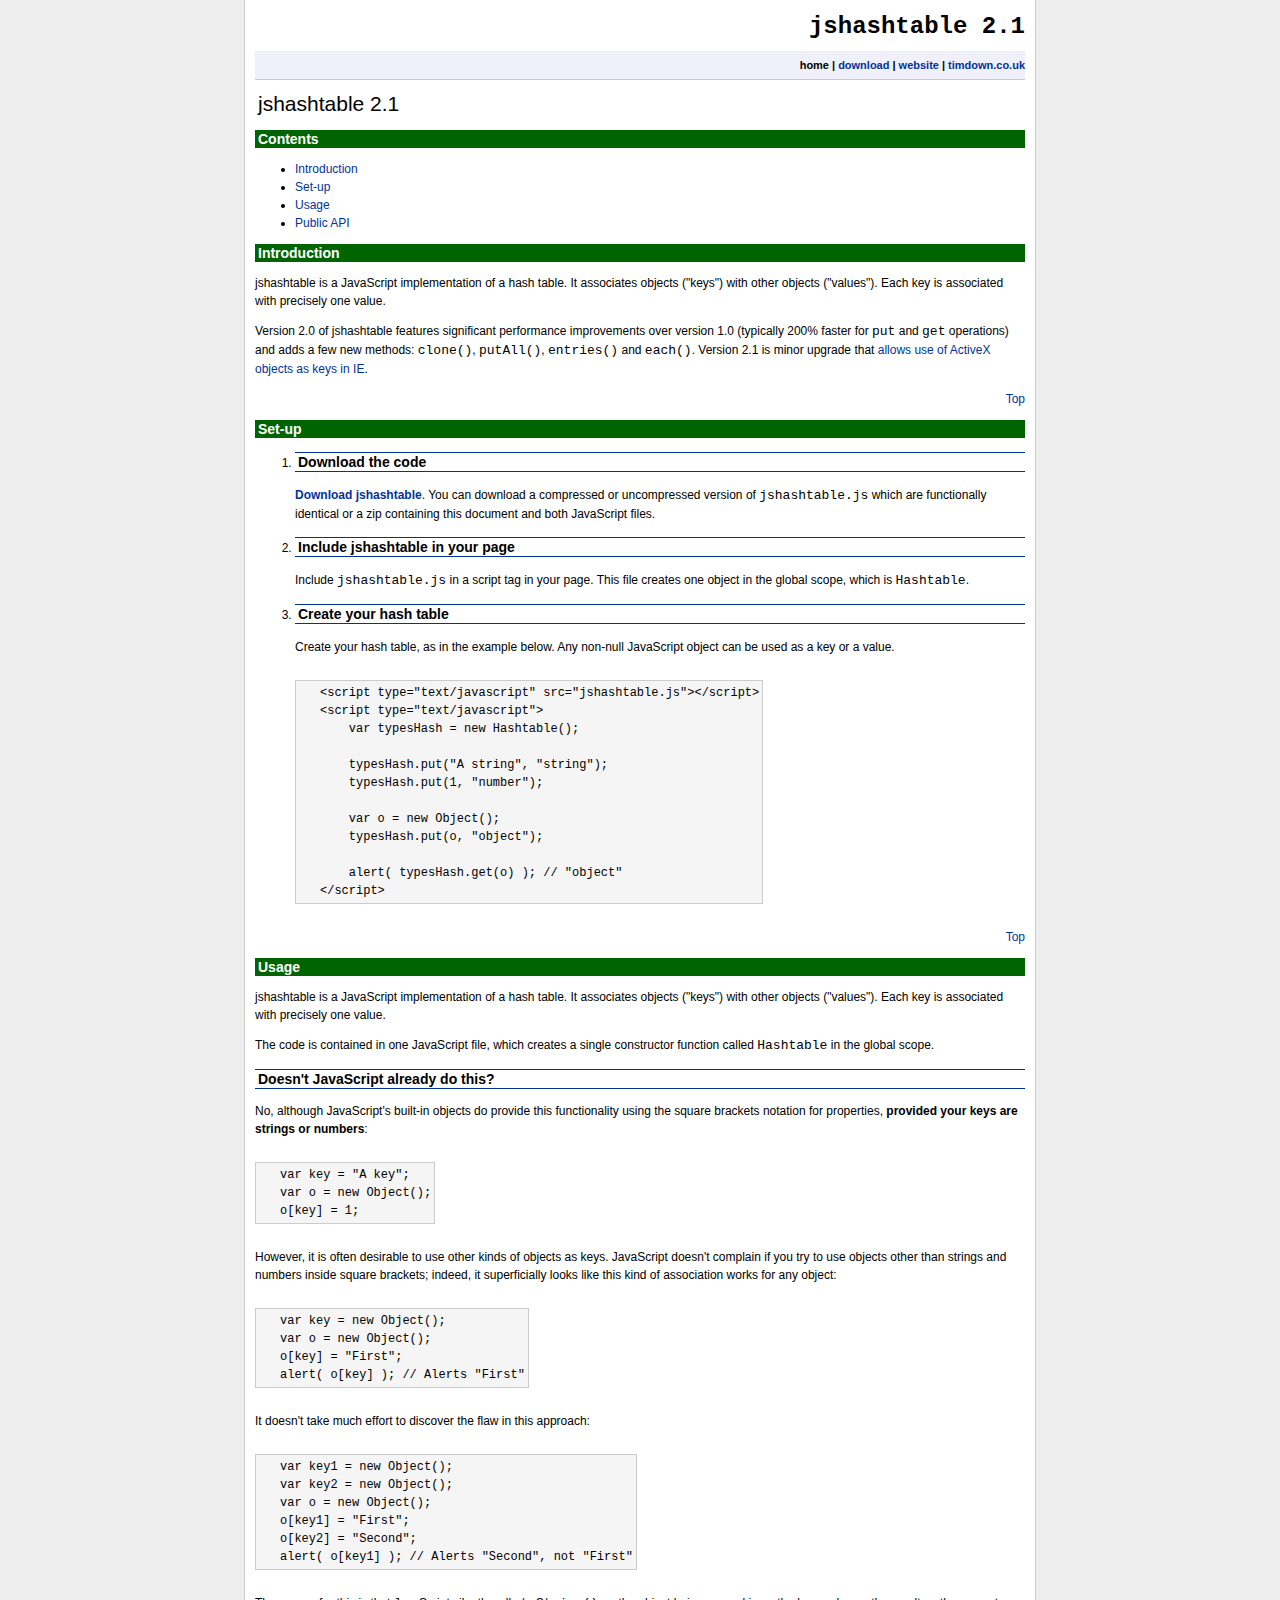
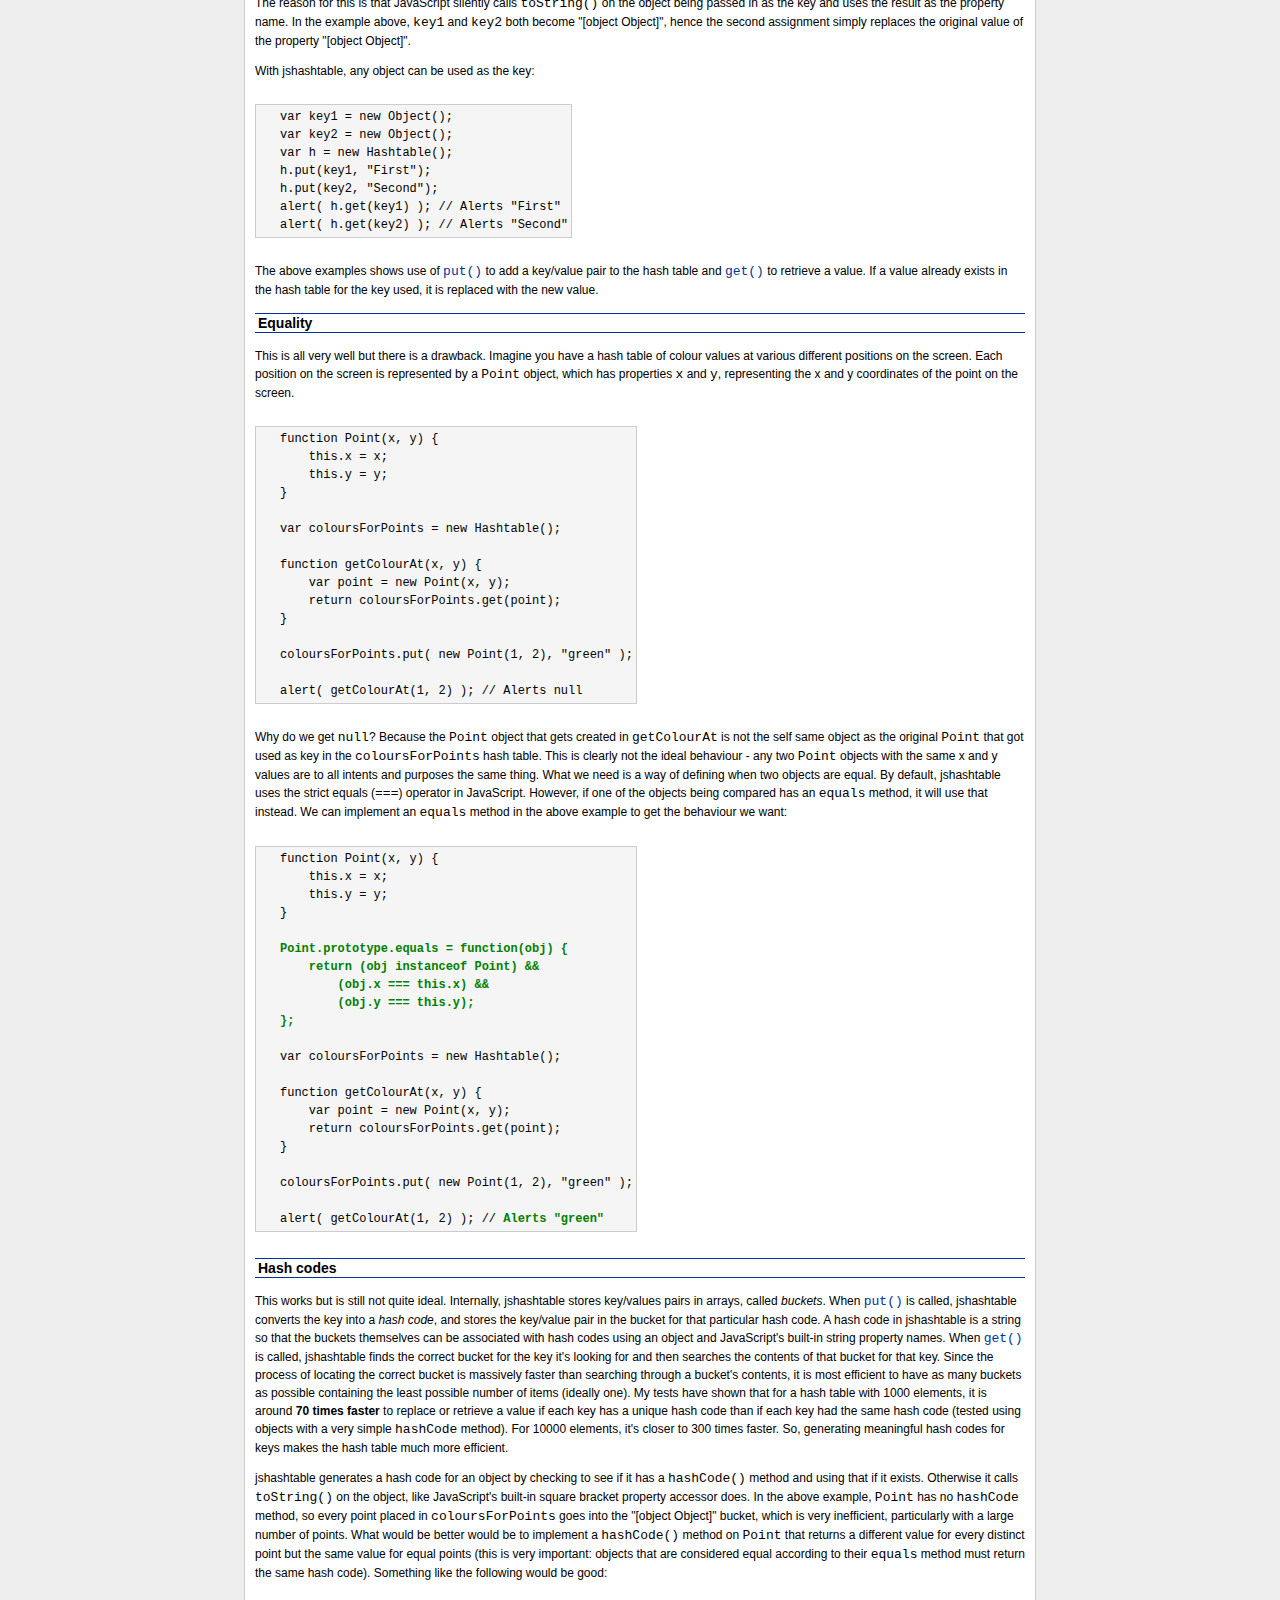
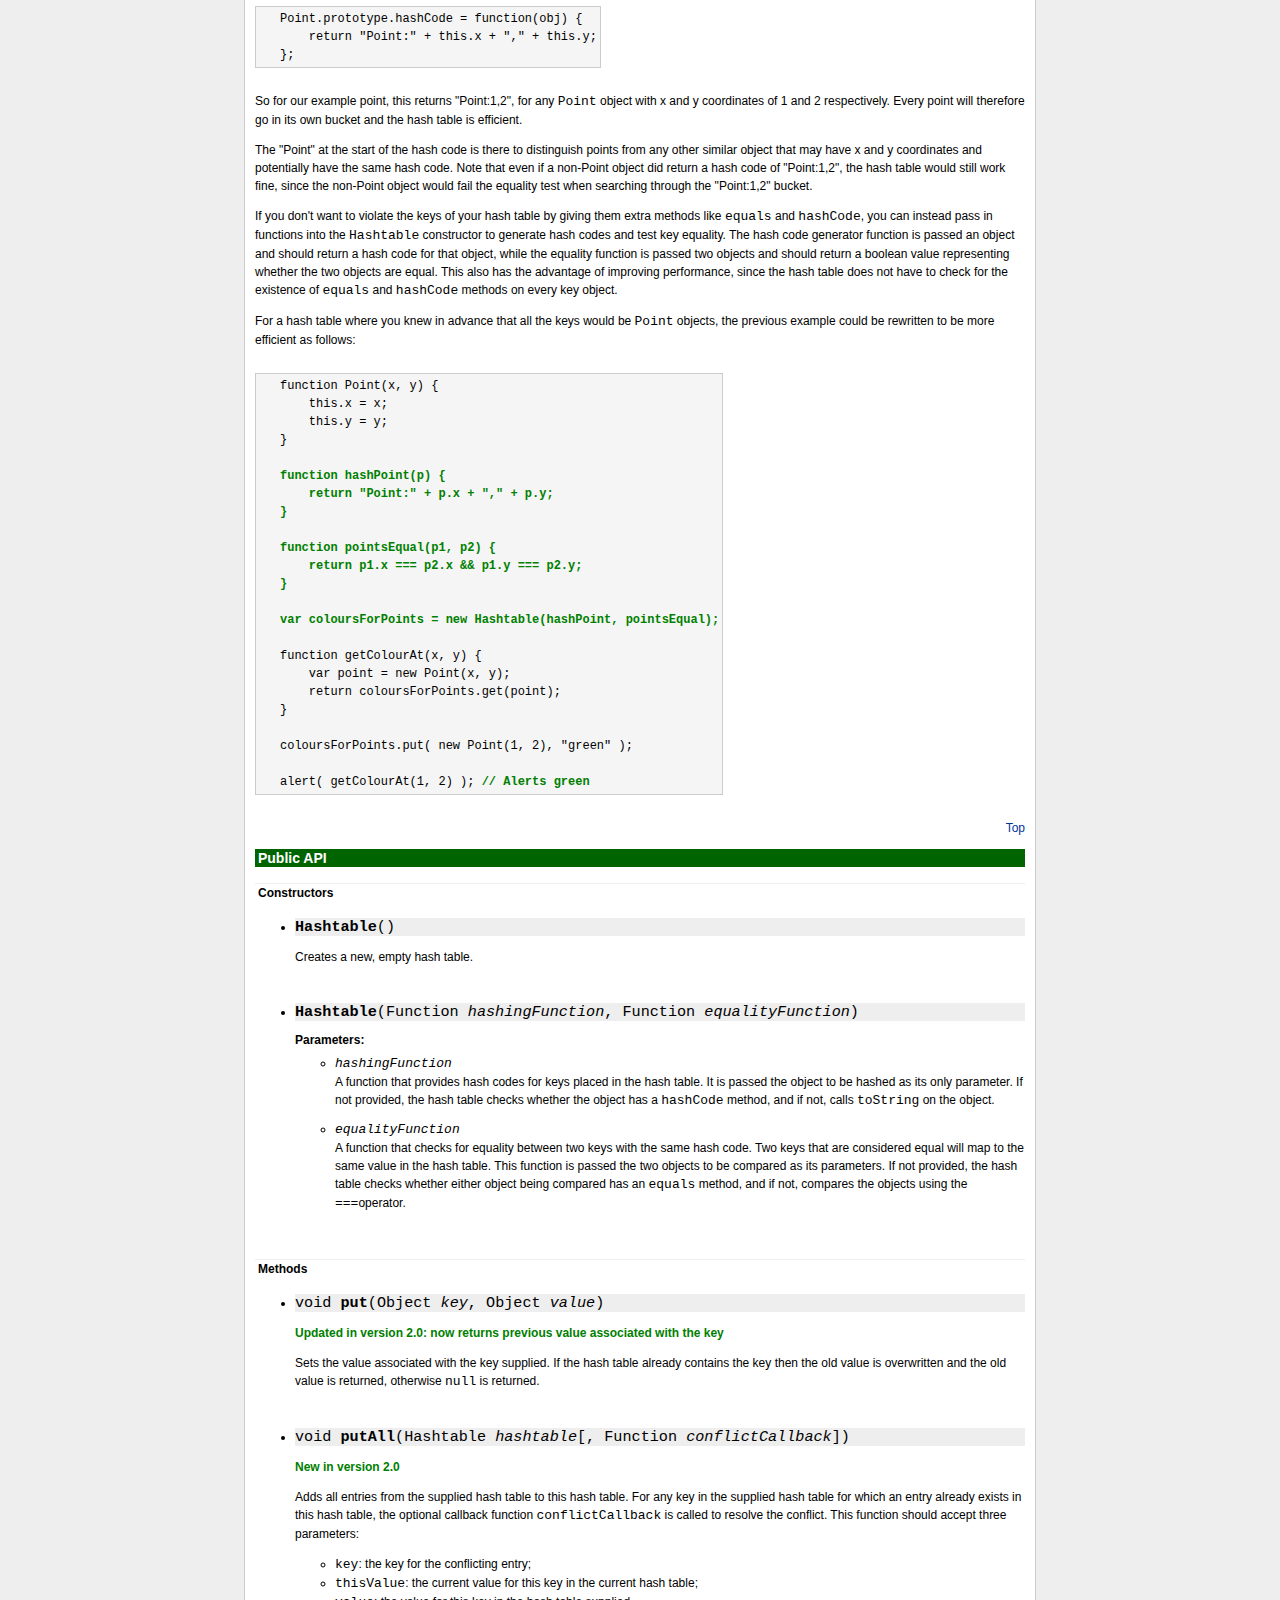
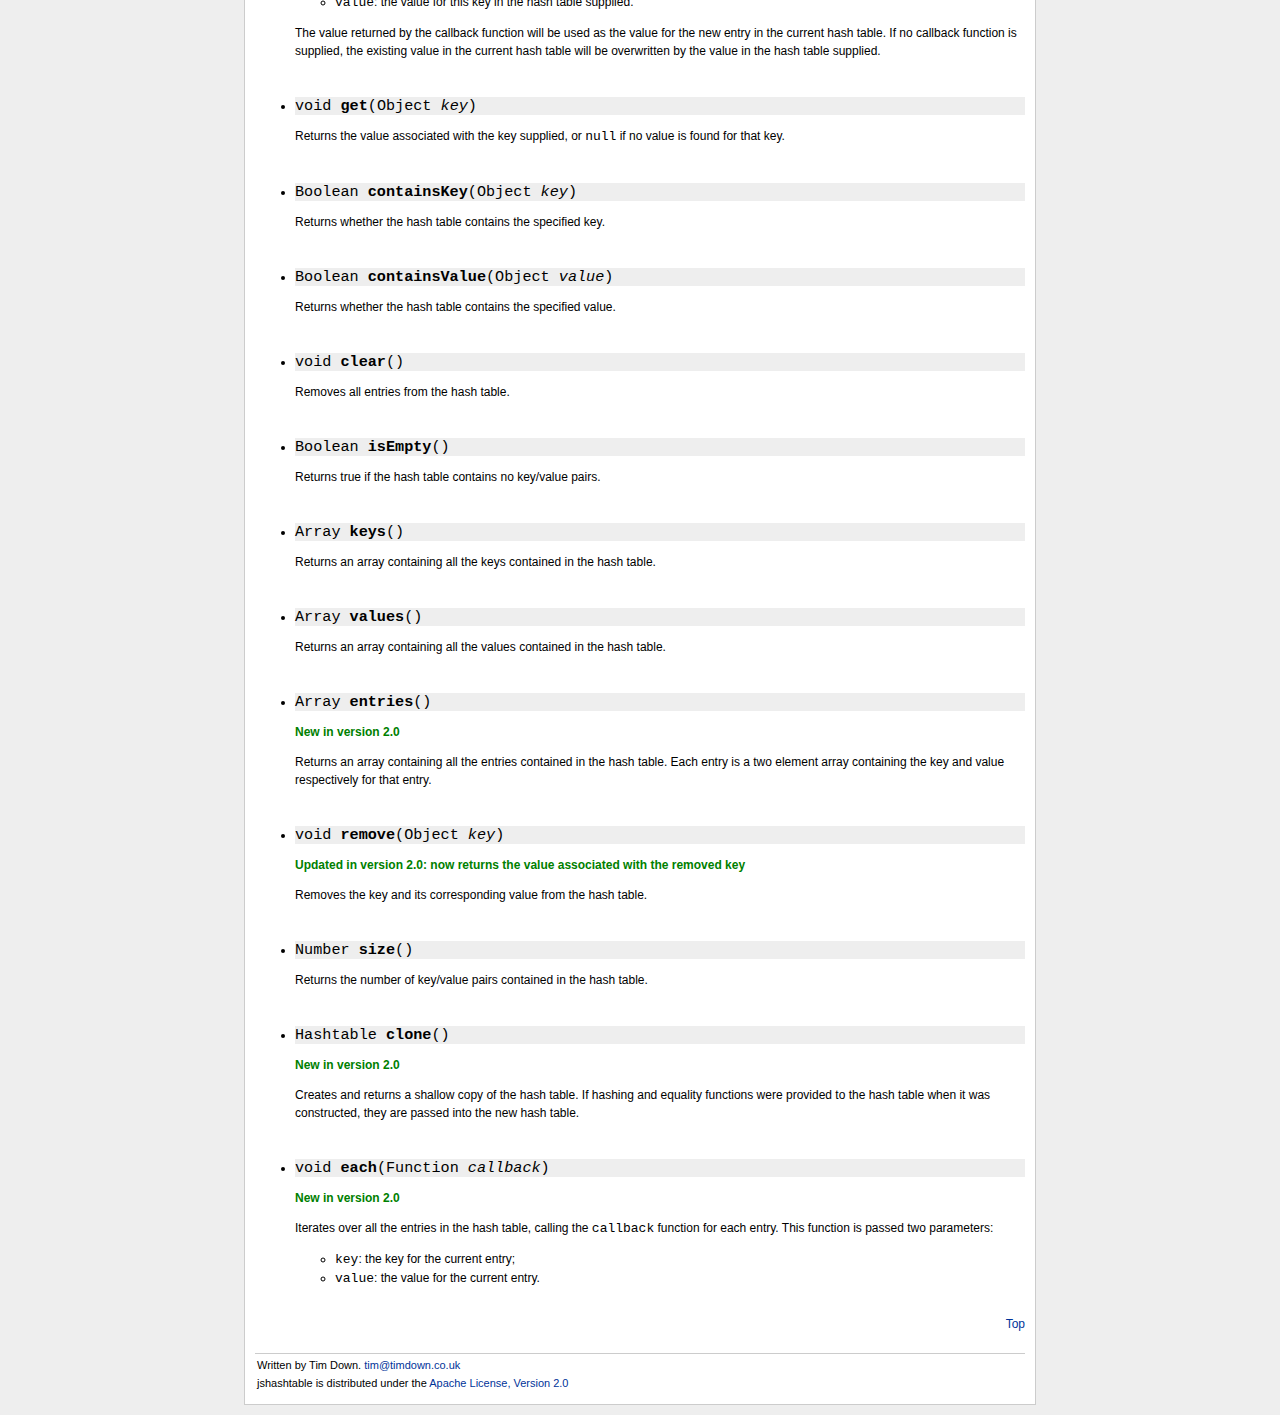
<file: MS'17-Team/flapper/jshashtable-2.1/docs/index.html>
<!DOCTYPE HTML PUBLIC "-//W3C//DTD HTML 4.01 Transitional//EN" "http://www.w3.org/TR/html4/loose.dtd">
<html>
	<head>
		<title>jshashtable, a JavaScript hash table</title>
		<meta name="author" content="Tim Down - tim@timdown.co.uk">
		<meta name="keywords" content="hashtable, hash, JavaScript, DHTML, hashmap">
		<meta name="description" content="jshashtable, a JavaScript hash table implementation">
		<meta name="robots" content="all">
		<link rel="stylesheet" type="text/css" href="main.css" title="Default">
	</head>
	<body>
        <div id="container" class="nonav">
            <div id="header">
                <h1>jshashtable 2.1</h1>
                <div id="nav">
                    <span class="navitem">home</span>
                    | <a class="navitem" href="http://code.google.com/p/jshashtable/downloads/list"
                         title="Download">download</a>
                    | <a class="navitem" href="http://www.timdown.co.uk/jshashtable">website</a>
                    | <a class="navitem" href="http://www.timdown.co.uk">timdown.co.uk</a>
                </div>
            </div>
            <div id="content">
                <h1>jshashtable 2.1</h1>
                <div id="toc">
                    <h2>Contents</h2>
                    <ul>
                        <li><a href="#intro">Introduction</a></li>
                        <li><a href="#setup">Set-up</a></li>
                        <li><a href="#usage">Usage</a></li>
                        <li><a href="#api">Public API</a></li>
                    </ul>
                </div>
                <div id="intro">
                    <h2>Introduction</h2>
                    <p>
                        <span class="jsh">jshashtable</span> is a JavaScript implementation of a hash table. It
                        associates objects ("keys") with other objects ("values"). Each key is associated with precisely
                        one value.
                    </p>
                    <p>
                        Version 2.0 of <span class="jsh">jshashtable</span> features significant performance
                        improvements over version 1.0 (typically 200% faster for <code>put</code> and <code>get</code>
                        operations) and adds a few new methods: <code>clone()</code>, <code>putAll()</code>,
                        <code>entries()</code> and <code>each()</code>. Version 2.1 is minor upgrade that <a
                            href="http://code.google.com/p/jshashtable/issues/detail?id=1">allows use of ActiveX
                        objects as keys in IE</a>.
                    </p>
                    <p class="linktotop">
                        <a href="#container">Top</a>
                    </p>
                </div>
                <div id="setup">
                    <h2>Set-up</h2>
                    <ol>
                        <li>
                            <h3>Download the code</h3>
                            <p>
                                <strong><a href="http://code.google.com/p/jshashtable/downloads/list"
                                           title="Download">Download jshashtable</a></strong>.
                                You can download a compressed or uncompressed version of <code>jshashtable.js</code>
                                which are functionally identical or a zip containing this document and both JavaScript
                                files.
                            </p>
                        </li>
                        <li>
                            <h3>Include jshashtable in your page</h3>
                            <p>
                                Include <code>jshashtable.js</code> in a script tag in your page. This file creates one
                                object in the global scope, which is <code>Hashtable</code>.
                            </p>
                        </li>
                        <li>
                            <h3>Create your hash table</h3>
                            <p>
                                Create your hash table, as in the example below. Any non-null JavaScript object can be
                                used as a key or a value.
                            </p>
                    <pre class="code">
&lt;script type="text/javascript" src="jshashtable.js"&gt;&lt;/script&gt;
&lt;script type="text/javascript"&gt;
    var typesHash = new Hashtable();

    typesHash.put("A string", "string");
    typesHash.put(1, "number");

    var o = new Object();
    typesHash.put(o, "object");

    alert( typesHash.get(o) ); // "object"
&lt;/script&gt;
</pre>
                        </li>
                    </ol>
                    <p class="linktotop">
                        <a href="#container">Top</a>
                    </p>
                </div>
                <div id="usage">
                    <h2>Usage</h2>
                    <p>
                        <span class="jsh">jshashtable</span> is a JavaScript implementation of a hash table. It
                        associates objects ("keys") with other objects ("values"). Each key is associated with precisely
                        one value.
                    </p>
                    <p>
                        The code is contained in one JavaScript file, which creates a single constructor function called
                        <code>Hashtable</code> in the global scope.
                    </p>
                    <h3>Doesn't JavaScript already do this?</h3>
                    <p>
                        No, although JavaScript's built-in objects do provide this functionality using the square
                        brackets notation for properties, <strong>provided your keys are strings or numbers</strong>:
                    </p>
                    <pre class="code">
var key = "A key";
var o = new Object();
o[key] = 1;
</pre>
                    <p>
                        However, it is often desirable to use other kinds of objects as keys. JavaScript doesn't
                        complain if you try to use objects other than strings and numbers inside square brackets;
                        indeed, it superficially looks like this kind of association works for any object:
                    </p>
                    <pre class="code">
var key = new Object();
var o = new Object();
o[key] = "First";
alert( o[key] ); // Alerts "First"
</pre>
                    <p>
                        It doesn't take much effort to discover the flaw in this approach:
                    </p>
                    <pre class="code">
var key1 = new Object();
var key2 = new Object();
var o = new Object();
o[key1] = "First";
o[key2] = "Second";
alert( o[key1] ); // Alerts "Second", not "First"
</pre>
                    <p>
                        The reason for this is that JavaScript silently calls <code>toString()</code> on the object
                        being passed in as the key and uses the result as the property name. In the example above,
                        <code>key1</code> and <code>key2</code> both become "[object Object]", hence the second
                        assignment simply replaces the original value of the property "[object Object]".
                    </p>
                    <p>
                        With <span class="jsh">jshashtable</span>, any object can be used as the key:
                    </p>
                    <pre class="code">
var key1 = new Object();
var key2 = new Object();
var h = new Hashtable();
h.put(key1, "First");
h.put(key2, "Second");
alert( h.get(key1) ); // Alerts "First"
alert( h.get(key2) ); // Alerts "Second"
</pre>
                    <p>
                        The above examples shows use of <code><a href="#put">put()</a></code> to add a key/value pair to
                        the hash table and <code><a href="#get">get()</a></code> to retrieve a value. If a value already
                        exists in the hash table for the key used, it is replaced with the new value.
                    </p>
                    <h3>Equality</h3>
                    <p>
                        This is all very well but there is a drawback. Imagine you have a hash table of colour values at
                        various different positions on the screen. Each position on the screen is represented by a
                        <code>Point</code> object, which has properties <code>x</code> and <code>y</code>, representing
                        the x and y coordinates of the point on the screen.
                    </p>
                    <pre class="code">
function Point(x, y) {
    this.x = x;
    this.y = y;
}

var coloursForPoints = new Hashtable();

function getColourAt(x, y) {
    var point = new Point(x, y);
    return coloursForPoints.get(point);
}

coloursForPoints.put( new Point(1, 2), "green" );

alert( getColourAt(1, 2) ); // Alerts null
</pre>
                    <p>
                        Why do we get <code>null</code>? Because the <code>Point</code> object that gets created in
                        <code>getColourAt</code> is not the self same object as the original <code>Point</code> that got
                        used as key in the <code>coloursForPoints</code> hash table. This is clearly not the ideal
                        behaviour - any two <code>Point</code> objects with the same x and y values are to all intents
                        and purposes the same thing. What we need is a way of defining when two objects are equal. By
                        default, <span class="jsh">jshashtable</span> uses the strict equals (<code>===</code>) operator
                        in JavaScript. However, if one of the objects being compared has an <code>equals</code> method,
                        it will use that instead. We can implement an <code>equals</code> method in the above example to
                        get the behaviour we want:
                    </p>
                    <pre class="code">
function Point(x, y) {
    this.x = x;
    this.y = y;
}

<span class="new">Point.prototype.equals = function(obj) {
    return (obj instanceof Point) &amp;&amp;
        (obj.x === this.x) &amp;&amp;
        (obj.y === this.y);
};</span>

var coloursForPoints = new Hashtable();

function getColourAt(x, y) {
    var point = new Point(x, y);
    return coloursForPoints.get(point);
}

coloursForPoints.put( new Point(1, 2), "green" );

alert( getColourAt(1, 2) ); // <span class="new">Alerts "green"</span>
</pre>
                    <h3>Hash codes</h3>
                    <p>
                        This works but is still not quite ideal. Internally, <span class="jsh">jshashtable</span> stores
                        key/values pairs in arrays, called <em>buckets</em>. When <code><a href="#put">put()</a></code>
                        is called, <span class="jsh">jshashtable</span> converts the key into a <em>hash code</em>, and
                        stores the key/value pair in the bucket for that particular hash code. A hash code in
                        <span class="jsh">jshashtable</span> is a string so that the buckets themselves can be
                        associated with hash codes using an object and JavaScript's built-in string property names. When
                        <code><a href="#get">get()</a></code> is called, <span class="jsh">jshashtable</span> finds
                        the correct bucket for the key it's looking for and then searches the contents of that bucket
                        for that key. Since the process of locating the correct bucket is massively faster than
                        searching through a bucket's contents, it is most efficient to have as many buckets as possible
                        containing the least possible number of items (ideally one). My tests have shown that for a hash
                        table with 1000 elements, it is around <strong>70 times faster</strong> to replace or retrieve a
                        value if each key has a unique hash code than if each key had the same hash code (tested using
                        objects with a very simple <code>hashCode</code> method). For 10000 elements, it's closer to 300
                        times faster. So, generating meaningful hash codes for keys makes the hash table much more
                        efficient.
                    </p>
                    <p>
                        <span class="jsh">jshashtable</span> generates a hash code for an object by checking to see if
                        it has a <code>hashCode()</code> method and using that if it exists. Otherwise it calls
                        <code>toString()</code> on the object, like JavaScript's built-in square bracket property
                        accessor does. In the above example, <code>Point</code> has no <code>hashCode</code> method, so
                        every point placed in <code>coloursForPoints</code> goes into the "[object Object]" bucket,
                        which is very inefficient, particularly with a large number of points. What would be better
                        would be to implement a <code>hashCode()</code> method on <code>Point</code> that returns a
                        different value for every distinct point but the same value for equal points (this is very
                        important: objects that are considered equal according to their <code>equals</code> method must
                        return the same hash code). Something like the following would be good:
                    </p>
                    <pre class="code">
Point.prototype.hashCode = function(obj) {
    return "Point:" + this.x + "," + this.y;
};
</pre>
                    <p>
                        So for our example point, this returns "Point:1,2", for any <code>Point</code> object with x
                        and y coordinates of 1 and 2 respectively. Every point will therefore go in its own bucket and
                        the hash table is efficient.
                    </p>
                    <p>
                        The "Point" at the start of the hash code is there to distinguish points from any other similar
                        object that may have x and y coordinates and potentially have the same hash code. Note that even
                        if a non-Point object did return a hash code of "Point:1,2", the hash table would still work
                        fine, since the non-Point object would fail the equality test when searching through the
                        "Point:1,2" bucket.
                    </p>
                    <p>
                        If you don't want to violate the keys of your hash table by giving them extra methods like
                        <code>equals</code> and <code>hashCode</code>, you can instead pass in functions into the
                        <code>Hashtable</code> constructor to generate hash codes and test key equality. The hash code
                        generator function is passed an object and should return a hash code for that object, while the
                        equality function is passed two objects and should return a boolean value representing whether
                        the two objects are equal. This also has the advantage of improving performance, since the hash
                        table does not have to check for the existence of <code>equals</code> and <code>hashCode</code>
                        methods on every key object.
                    </p>
                    <p>
                        For a hash table where you knew in advance that all the keys would be <code>Point</code>
                        objects, the previous example could be rewritten to be more efficient as follows:
                    </p>
                    <pre class="code">
function Point(x, y) {
    this.x = x;
    this.y = y;
}

<span class="new">function hashPoint(p) {
    return "Point:" + p.x + "," + p.y;
}

function pointsEqual(p1, p2) {
    return p1.x === p2.x &amp;&amp; p1.y === p2.y;
}

var coloursForPoints = new Hashtable(hashPoint, pointsEqual);</span>

function getColourAt(x, y) {
    var point = new Point(x, y);
    return coloursForPoints.get(point);
}

coloursForPoints.put( new Point(1, 2), "green" );

alert( getColourAt(1, 2) ); <span class="new">// Alerts green</span>
</pre>
                    <p class="linktotop">
                        <a href="#container">Top</a>
                    </p>
                </div>
                <div id="api">
                    <h2>Public API</h2>
                    <h4>Constructors</h4>
                    <ul class="propertieslist">
                        <li class="method">
                            <div class="methodsignature">
                                <code><strong>Hashtable</strong>()</code>
                            </div>
                            <p>
                                Creates a new, empty hash table.
                            </p>
                        </li>
                        <li class="method">
                            <div class="methodsignature">
                                <code><strong>Hashtable</strong>(Function <em>hashingFunction</em>, Function
                                    <em>equalityFunction</em>)</code>
                            </div>
                            <div class="paramsheading">Parameters:</div>
                            <ul class="params">
                                <li class="param">
                                    <code class="paramname">hashingFunction</code>
                                    <div>
                                        A function that provides hash codes for keys placed in the hash table.
                                        It is passed the object to be hashed as its only parameter. If not provided,
                                        the hash table checks whether the object has a <code>hashCode</code> method,
                                        and if not, calls <code>toString</code> on the object.
                                    </div>
                                </li>
                                <li class="param">
                                    <code class="paramname">equalityFunction</code>
                                    <div>
                                        A function that checks for equality between two keys with the same hash code.
                                        Two keys that are considered equal will map to the same value in the hash table.
                                        This function is passed the two objects to be compared as its parameters.
                                        If not provided, the hash table checks whether either object being compared has
                                        an <code>equals</code> method, and if not, compares the objects using the
                                        <code>===</code>operator.
                                    </div>
                                </li>
                            </ul>
                        </li>
                    </ul>
                    <h4>Methods</h4>
                    <ul class="propertieslist">
                        <li class="method" id="put">
                            <div class="methodsignature"><code>void <strong>put</strong>(Object <em>key</em>, Object
                                <em>value</em>)</code></div>
                            <div class="summary">
                                <p class="new">Updated in version 2.0: now returns previous value associated with the
                                    key</p>
                                <p>
                                    Sets the value associated with the key supplied. If the hash table already contains
                                    the key then the old value is overwritten and the old
                                    value is returned, otherwise <code>null</code> is returned.
                                </p>
                            </div>
                        </li>
                        <li class="method">
                            <div class="methodsignature"><code>void <strong>putAll</strong>(Hashtable
                                <em>hashtable</em>[, Function <em>conflictCallback</em>])</code></div>
                            <div class="summary">
                                <p class="new">New in version 2.0</p>
                                <p>
                                    Adds all entries from the supplied hash table to this hash table. For any key in the
                                    supplied hash table for which an entry already exists in this hash table, the
                                    optional callback function <code>conflictCallback</code> is called to resolve the
                                    conflict. This function should accept three parameters:
                                </p>
                                <ul>
                                    <li><code>key</code>: the key for the conflicting entry;</li>
                                    <li><code>thisValue</code>: the current value for this key in the current hash
                                        table;</li>
                                    <li><code>value</code>: the value for this key in the hash table supplied.</li>
                                </ul>
                                <p>
                                    The value returned by the callback function will be used as the value for the new
                                    entry in the current hash table. If no callback function is supplied, the existing
                                    value in the current hash table will be overwritten by the value in the hash table
                                    supplied.
                                </p>
                            </div>
                        </li>
                        <li class="method" id="get">
                            <div class="methodsignature"><code>void <strong>get</strong>(Object
                                <em>key</em>)</code></div>
                            <div class="summary">
                                <p>
                                    Returns the value associated with the key supplied, or <code>null</code> if no value
                                    is found for that key.
                                </p>
                            </div>
                        </li>
                        <li class="method">
                            <div class="methodsignature"><code>Boolean <strong>containsKey</strong>(Object
                                <em>key</em>)</code></div>
                            <div class="summary">
                                <p>
                                    Returns whether the hash table contains the specified key.
                                </p>
                            </div>
                        </li>
                        <li class="method">
                            <div class="methodsignature"><code>Boolean <strong>containsValue</strong>(Object
                                <em>value</em>)</code></div>
                            <div class="summary">
                                <p>
                                    Returns whether the hash table contains the specified value.
                                </p>
                            </div>
                        </li>
                        <li class="method">
                            <div class="methodsignature"><code>void <strong>clear</strong>()</code></div>
                            <div class="summary">
                                <p>
                                    Removes all entries from the hash table.
                                </p>
                            </div>
                        </li>
                        <li class="method">
                            <div class="methodsignature"><code>Boolean <strong>isEmpty</strong>()</code></div>
                            <div class="summary">
                                <p>
                                    Returns true if the hash table contains no key/value pairs.
                                </p>
                            </div>
                        </li>
                        <li class="method">
                            <div class="methodsignature"><code>Array <strong>keys</strong>()</code></div>
                            <div class="summary">
                                <p>
                                    Returns an array containing all the keys contained in the hash table.
                                </p>
                            </div>
                        </li>
                        <li class="method">
                            <div class="methodsignature"><code>Array <strong>values</strong>()</code></div>
                            <div class="summary">
                                <p>
                                    Returns an array containing all the values contained in the hash table.
                                </p>
                            </div>
                        </li>
                        <li class="method">
                            <div class="methodsignature"><code>Array <strong>entries</strong>()</code></div>
                            <p class="new">New in version 2.0</p>
                            <div class="summary">
                                <p>
                                    Returns an array containing all the entries contained in the hash table. Each entry
                                    is a two element array containing the key and value respectively for that entry.
                                </p>
                            </div>
                        </li>
                        <li class="method">
                            <div class="methodsignature"><code>void <strong>remove</strong>(Object
                                <em>key</em>)</code></div>
                            <div class="summary">
                                <p class="new">Updated in version 2.0: now returns the value associated with the removed
                                    key</p>
                                <p>
                                    Removes the key and its corresponding value from the hash table.
                                </p>
                            </div>
                        </li>
                        <li class="method">
                            <div class="methodsignature"><code>Number <strong>size</strong>()</code></div>
                            <div class="summary">
                                <p>
                                    Returns the number of key/value pairs contained in the hash table.
                                </p>
                            </div>
                        </li>
                        <li class="method">
                            <div class="methodsignature"><code>Hashtable <strong>clone</strong>()</code></div>
                            <p class="new">New in version 2.0</p>
                            <div class="summary">
                                <p>
                                    Creates and returns a shallow copy of the hash table. If hashing and equality
                                    functions were provided to the hash table when it was constructed, they are passed
                                    into the new hash table.
                                </p>
                            </div>
                        </li>
                        <li class="method">
                            <div class="methodsignature"><code>void <strong>each</strong>(Function
                                <em>callback</em>)</code></div>
                            <p class="new">New in version 2.0</p>
                            <div class="summary">
                                <p>
                                    Iterates over all the entries in the hash table, calling the <code>callback</code>
                                    function for each entry. This function is passed two parameters:
                                </p>
                                <ul>
                                    <li><code>key</code>: the key for the current entry;</li>
                                    <li><code>value</code>: the value for the current entry.</li>
                                </ul>
                            </div>
                        </li>
                    </ul>
                    <p class="linktotop">
                        <a href="#container">Top</a>
                    </p>
                </div>
            </div>
            <div id="footer">
                Written by Tim Down. <a href="mailto:tim@timdown.co.uk">tim@timdown.co.uk</a>
                <br />
                <span class="jsh">jshashtable</span> is distributed under the
                <a href="http://www.apache.org/licenses/LICENSE-2.0.html" title="Apache License, Version 2.0">Apache
                    License, Version 2.0</a>
            </div>
        </div>
    </body>
</html>
</file>
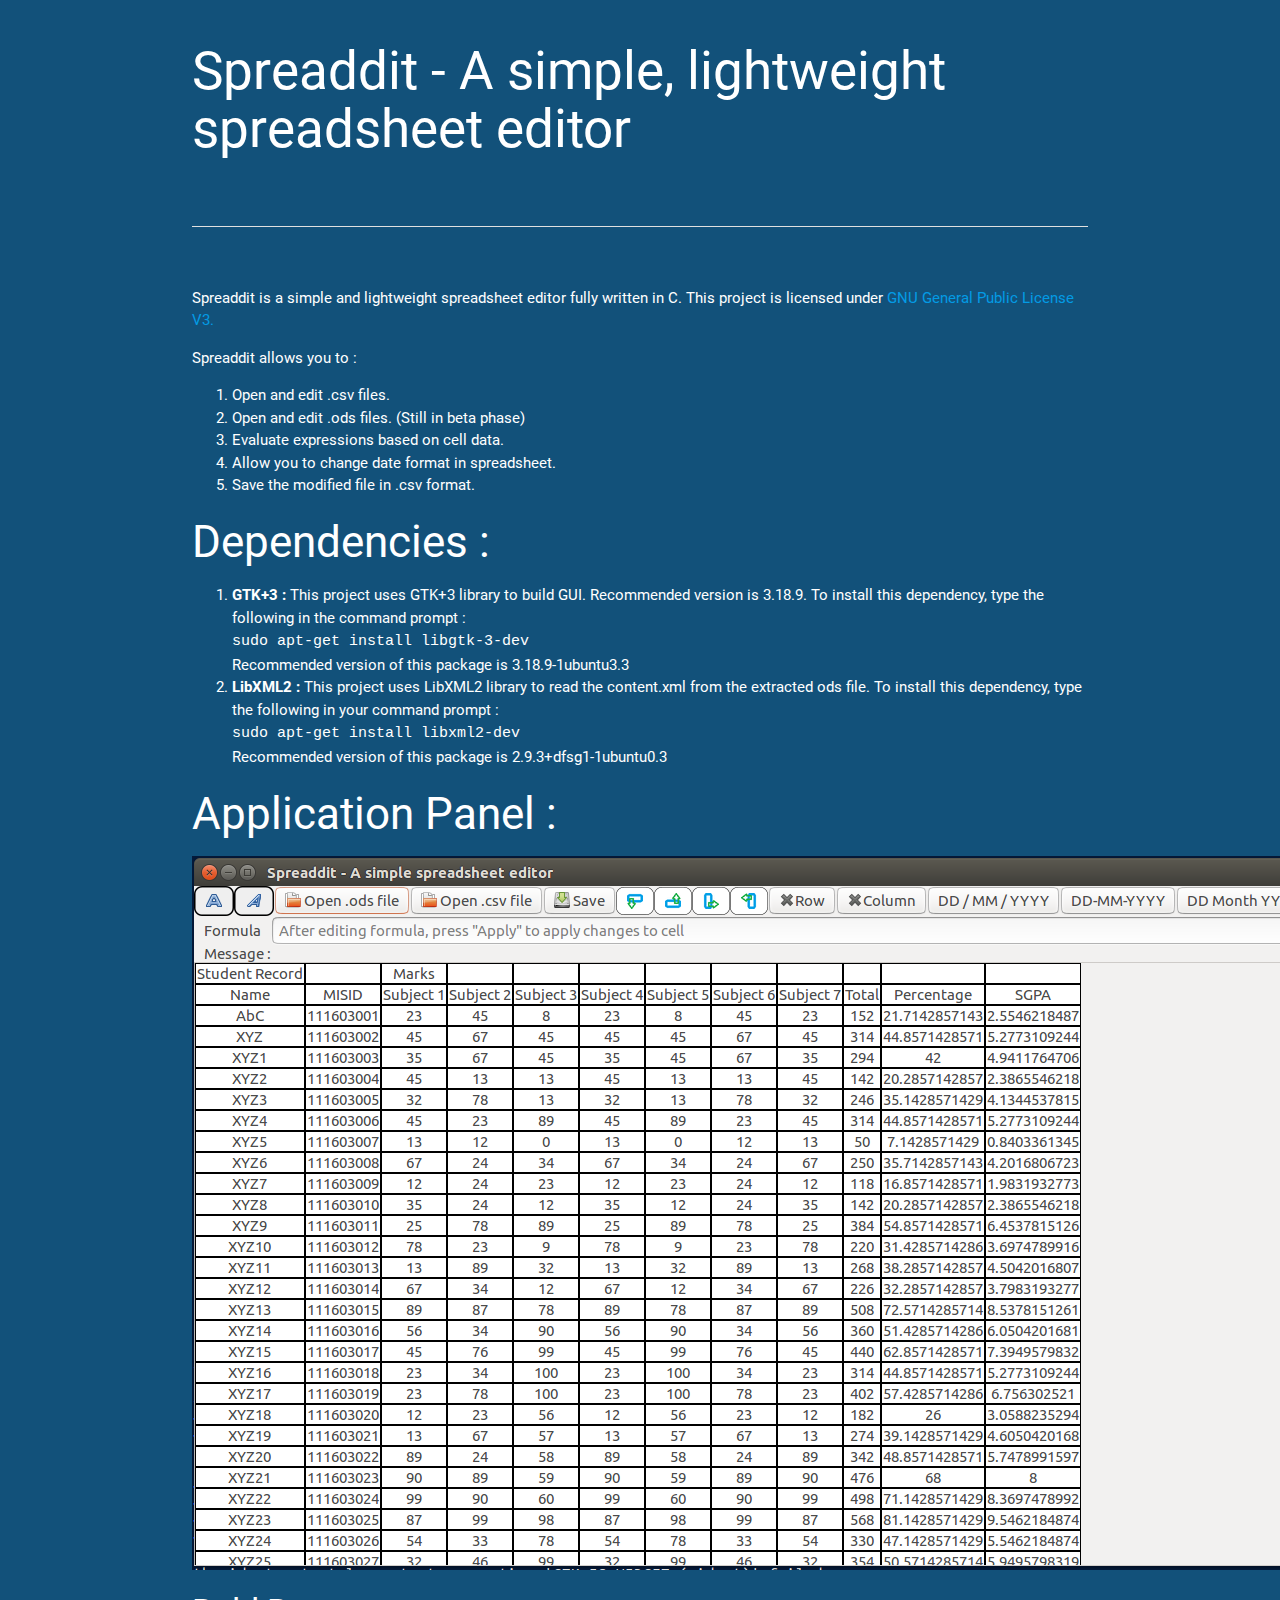
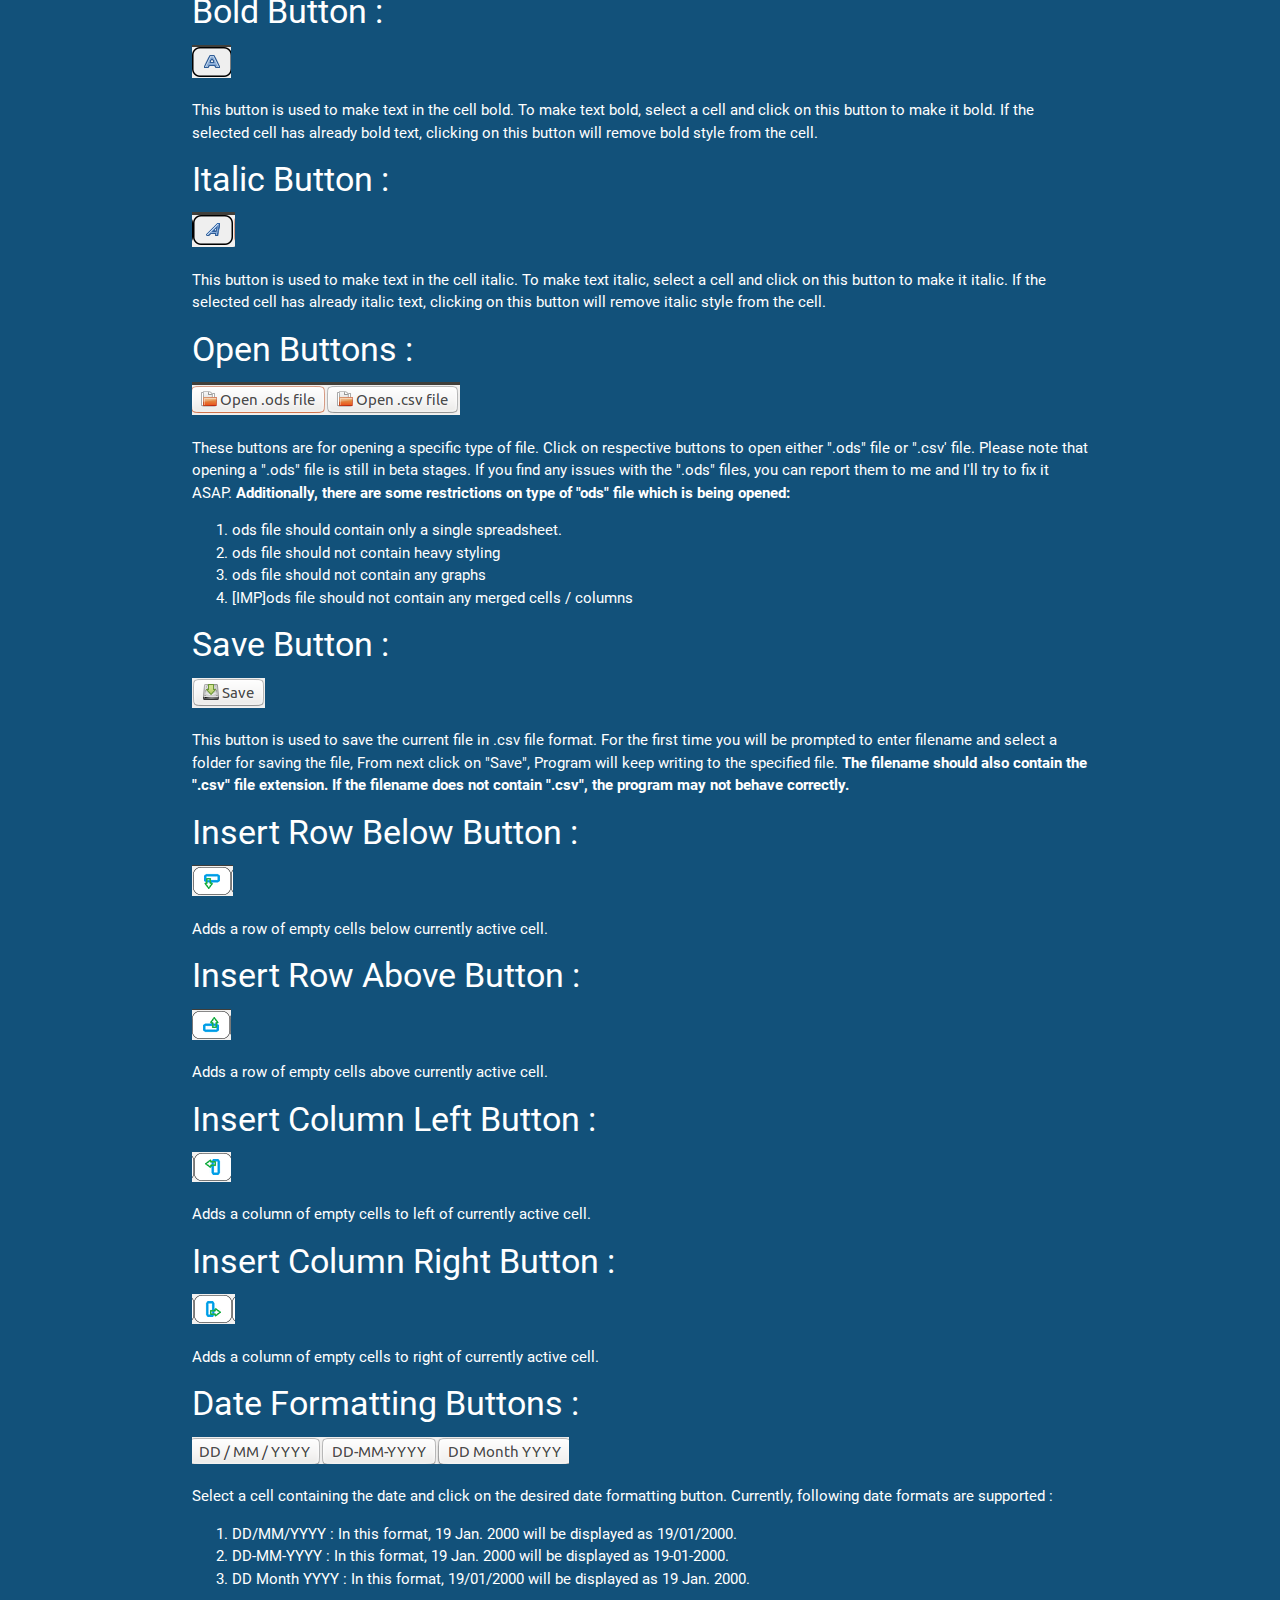
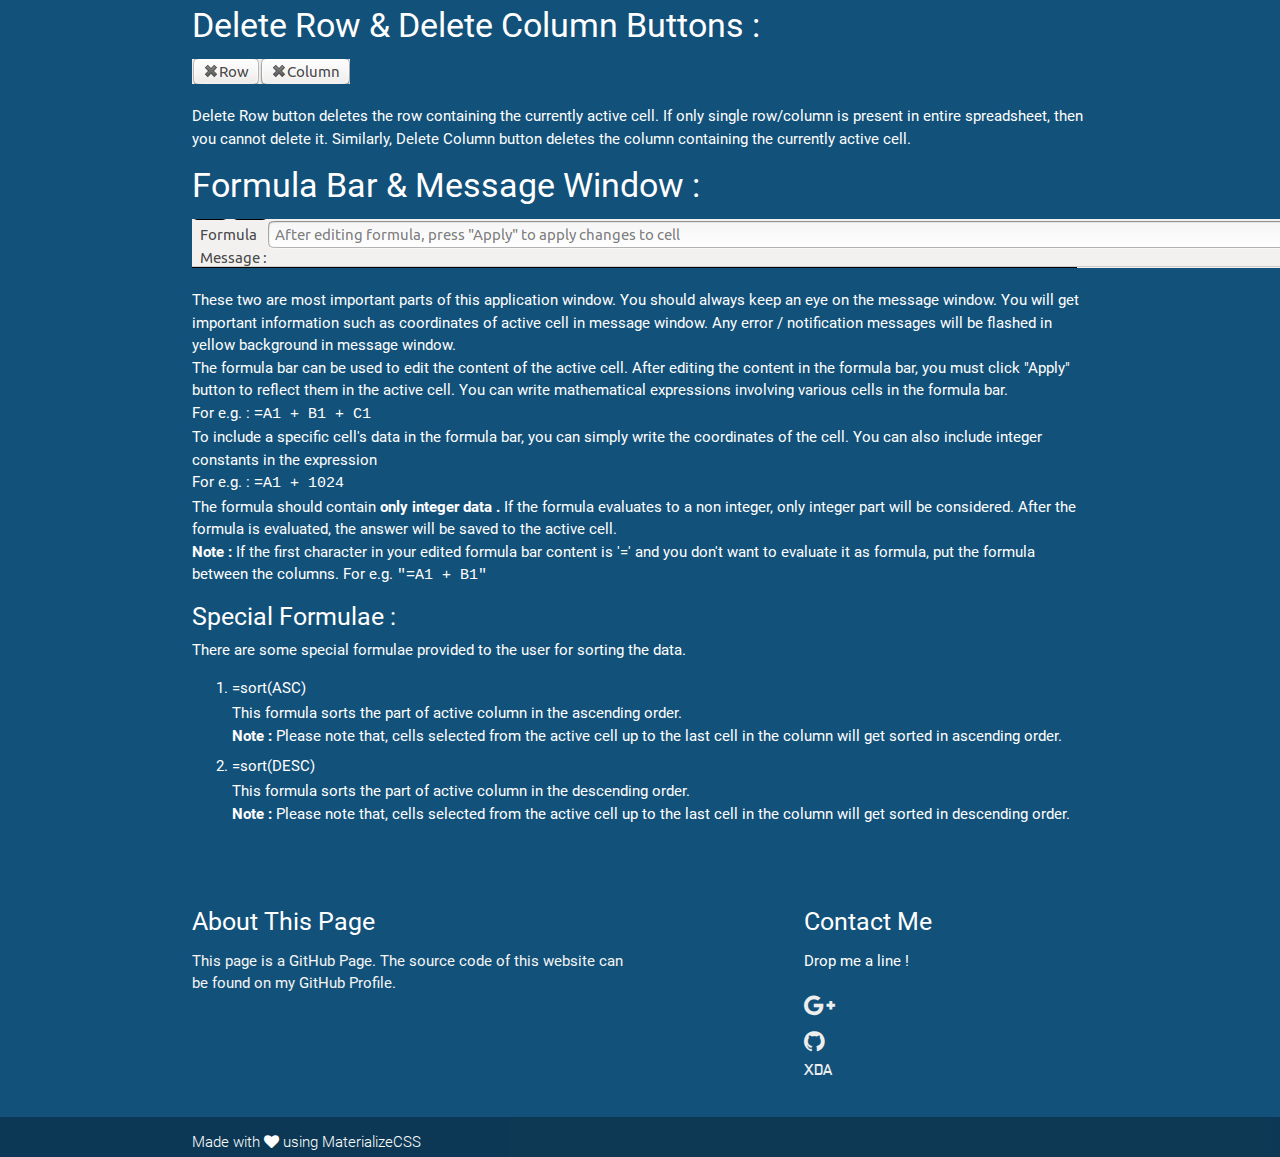
<file: spreaddit.html>
<!DOCTYPE html>
<html>
<head>
  <meta charset="UTF-8">
  <title>Ashutosh B. Sathe</title>
      <meta name="viewport" content="width=device-width, initial-scale=1.0">
      <link href="https://fonts.googleapis.com/icon?family=Material+Icons" rel="stylesheet">
      <link rel="stylesheet" href="https://cdnjs.cloudflare.com/ajax/libs/font-awesome/4.7.0/css/font-awesome.min.css"> 
      <link type="text/css" rel="stylesheet" href="css/materialize.min.css"  media="screen,projection"/>
      <link rel="stylesheet" href="css/style.css" type="text/css"> 
      <link rel="stylesheet" href="css/animate.css" type="text/css"> 
<style>
.preloader {
  width: 100%;
  height: 100%;
	background-color:#04132B !important;
	transition: all 0.3s ease-out;
	oevrflow:hidden;
}
.spinner {
  width: 100px;
  height: 100px;
  position: absolute;
  margin: auto;
  top: 0;
  right: 0;
  bottom: 0;
  left: 0;
}
.double-bounce1, .double-bounce2 {
  width: 100%;
  height: 100%;
  border-radius: 50%;
  opacity: 0.6;
  position: absolute;
  top: 0;
  left: 0;
  
  -webkit-animation: sk-bounce 2.0s infinite ease-in-out;
  animation: sk-bounce 2.0s infinite ease-in-out;
}
.double-bounce1 {
	background-color:#105978 !important;
}
.double-bounce2 {
	background-color:#12517A !important;
}

.double-bounce2 {
  -webkit-animation-delay: -1.0s;
  animation-delay: -1.0s;
}

@-webkit-keyframes sk-bounce {
  0%, 100% { -webkit-transform: scale(0.0) }
  50% { -webkit-transform: scale(1.0) }
}

@keyframes sk-bounce {
  0%, 100% { 
    transform: scale(0.0);
    -webkit-transform: scale(0.0);
  } 50% { 
    transform: scale(1.0);
    -webkit-transform: scale(1.0);
  }
}
</style>
</head>

<body>
<script src="https://ajax.googleapis.com/ajax/libs/jquery/3.2.1/jquery.min.js"></script>
 <ul id="slide-out" class="side-nav">
    <li><div class="user-view">
      <div class="background">
        <img src="images/side-nav-back.jpg">
      </div>
      <a onclick="return false;"><img class="circle" src="images/user.jpg"></a>
      <a onclick="return false;"><span class="white-text name">Ashutosh Sathe</span></a>
      <a onclick="return false;"><span class="white-text email">ashutoshbsathe.github.io</span></a>
    </div></li>
    <li><a href="index.html">Go to home</a></li>
  </ul>
<div class="section myblue white-text scrollspy" id="academics">
    <div class="row container">
      <h2 class="header">Spreaddit - A simple, lightweight spreadsheet editor </h2>    
	<br><br><div class="divider"></div><br><br>
<p>Spreaddit is a simple and lightweight spreadsheet editor fully written in C. This project is licensed under <a href="https://www.gnu.org/licenses/gpl-3.0.en.html" target="_blank">GNU General Public License V3.</a></p>
<p>Spreaddit allows you to :</p>
<ol>
<li>Open and edit .csv files.
<li>Open and edit .ods files. (Still in beta phase)
<li>Evaluate expressions based on cell data.
<li>Allow you to change date format in spreadsheet.
<li>Save the modified file in .csv format.
</ol>
<h3>Dependencies :</h3>
<ol>
<li><b>GTK+3 :</b> This project uses GTK+3 library to build GUI. Recommended version is 3.18.9. To install this dependency, type the following in the command prompt :<br>
<code>sudo apt-get install libgtk-3-dev</code><br>
Recommended version of this package is 3.18.9-1ubuntu3.3
<li><b>LibXML2 :</b> This project uses LibXML2 library to read the content.xml from the extracted ods file. To install this dependency, type the following in your command prompt :<br>
<code>sudo apt-get install libxml2-dev</code><br>
Recommended version of this package is 2.9.3+dfsg1-1ubuntu0.3
</ol>
<h3>Application Panel : </h3>
<a><img src="images/spreaddit/mainwindow.png"></img></a>
<br>
<h4>Bold Button :</h4>
<a><img src="images/spreaddit/bold.png"></img></a>
<p>This button is used to make text in the cell bold. To make text bold, select a cell and click on this button to make it bold. If the selected cell has already bold text, clicking on this button will remove bold style from the cell.</p>

<h4>Italic Button :</h4>
<a><img src="images/spreaddit/italic.png"></img></a>
<p>This button is used to make text in the cell italic. To make text italic, select a cell and click on this button to make it italic. If the selected cell has already italic text, clicking on this button will remove italic style from the cell.</p>


<h4>Open Buttons :</h4>
<a><img src="images/spreaddit/open.png"></img></a>
<p>These buttons are for opening a specific type of file. Click on respective buttons to open either ".ods" file or ".csv' file. Please note that opening a ".ods" file is still in beta stages. If you find any issues with the ".ods" files, you can report them to me and I'll try to fix it ASAP. <b>Additionally, there are some restrictions on type of "ods" file which is being opened:</b>
<ol>
<li>ods file should contain only a single spreadsheet.
<li>ods file should not contain heavy styling
<li>ods file should not contain any graphs
<li>[IMP]ods file should not contain any merged cells / columns
</ol>
</p>

<h4>Save Button :</h4>
<a><img src="images/spreaddit/save.png"></img></a>
<p>This button is used to save the current file in .csv file format. For the first time you will be prompted to enter filename and select a folder for saving the file, From next click on "Save", Program will keep writing to the specified file.<b> The filename should also contain the ".csv" file extension. If the filename does not contain ".csv", the program may not behave correctly.</b></p>
     

<h4>Insert Row Below Button :</h4>
<a><img src="images/spreaddit/insertrowbelow.png"></img></a>
<p>Adds a row of empty cells below currently active cell.</p>

<h4>Insert Row Above Button :</h4>
<a><img src="images/spreaddit/insertrowabove.png"></img></a>
<p>Adds a row of empty cells above currently active cell.</p>

<h4>Insert Column Left Button :</h4>
<a><img src="images/spreaddit/insertcolleft.png"></img></a>
<p>Adds a column of empty cells to left of currently active cell.</p>

<h4>Insert Column Right Button :</h4>
<a><img src="images/spreaddit/insertcolright.png"></img></a>
<p>Adds a column of empty cells to right of currently active cell.</p>


<h4>Date Formatting Buttons :</h4>
<a><img src="images/spreaddit/dateformatter.png"></img></a>
<p>Select a cell containing the date and click on the desired date formatting button. Currently, following date formats are supported :<br>
<ol>
<li>DD/MM/YYYY : In this format, 19 Jan. 2000 will be displayed as 19/01/2000.
<li>DD-MM-YYYY : In this format, 19 Jan. 2000 will be displayed as 19-01-2000.
<li>DD Month YYYY : In this format, 19/01/2000 will be displayed as 19 Jan. 2000.
</ol>
</p>

<h4>Delete Row & Delete Column Buttons :</h4>
<a><img src="images/spreaddit/deleterowcol.png"></img></a>
<p>Delete Row button deletes the row containing the currently active cell. If only single row/column is present in entire spreadsheet, then you cannot delete it. Similarly, Delete Column button deletes the column containing the currently active cell.</p>

<h4>Formula Bar & Message Window :</h4>
<a><img src="images/spreaddit/formulaandmsg.png"></img></a>
<p>
These two are most important parts of this application window. You should always keep an eye on the message window. You will get important information such as coordinates of active cell in message window. Any error / notification messages will be flashed in yellow background in message window.<br>
The formula bar can be used to edit the content of the active cell. After editing the content in the formula bar, you must click "Apply" button to reflect them in the active cell.
You can write mathematical expressions involving various cells in the formula bar.<br>
For e.g. : <code> =A1 + B1 + C1 </code><br>
To include a specific cell's data in the formula bar, you can simply write the coordinates of the cell. You can also include integer constants in the expression <br>
For e.g. : <code> =A1 + 1024</code></br>
The formula should contain <b>only integer data .</b> If the formula evaluates to a non integer, only integer part will be considered.
After the formula is evaluated, the answer will be saved to the active cell.
<br>
<b>Note : </b> If the first character in your edited formula bar content is '=' and you don't want to evaluate it as formula, put the formula between the columns. For e.g. <code> "=A1 + B1"</code>
<br>
<h5>Special Formulae : </h5>
There are some special formulae provided to the user for sorting the data.
<ol>
<li><h6>=sort(ASC)</h6> This formula sorts the part of active column in the ascending order. <br>
<b>Note :</b> Please note that, cells selected from the active cell up to the last cell in the column will get sorted in ascending order.
<li><h6>=sort(DESC)</h6> This formula sorts the part of active column in the descending order. <br>
<b>Note :</b> Please note that, cells selected from the active cell up to the last cell in the column will get sorted in descending order.
</ol>
</p>
</div>   
</div>

<footer class="page-footer myblue scrollspy" id="footer">
          <div class="container">
            <div class="row">
              <div class="col l6 s12">
                <h5 class="white-text">About This Page </h5>
                <p class="grey-text text-lighten-4"> This page is a GitHub Page. The source code of this website can be found on my GitHub Profile.</p>
              </div>
              <div class="col l4 offset-l2 s12">
                <h5 class="white-text">Contact Me</h5>
		<p> Drop me a line !</p>
                <ul>
                  <li><a class="grey-text text-lighten-3 googleplus tooltipped" href="https://plus.google.com/u/0/111355450919914869862" target="_blank" data-position="right" data-delay="50" data-tooltip="Google+ Profile"><i class="fa fa-google-plus" aria-hidden="true"></i></a></li>
                  <li><a class="grey-text text-lighten-3 github tooltipped" href="https://github.com/Ashutosh-01" target="_blank" data-position="right" data-delay="50" data-tooltip="GitHub Profile"><i class="fa fa-github" aria-hidden="true"></i></a></li>
                  <li><a class="grey-text text-lighten-3 xda tooltipped" href="https://forum.xda-developers.com/member.php?u=7640381" target="_blank" data-position="right" data-delay="50" data-tooltip="XDA Profile">XDA</a></li>
                </ul>
              </div>
            </div>
          </div>
          <div class="footer-copyright" style="background-color:rgba(0,0,0,0.3)">
            <div class="container">
	    <div class="white-text">
	    Made with&nbsp;<i class="fa fa-heart" aria-hidden="true"></i>&nbsp;using&nbsp;<a href="http://materializecss.com/" class="white-text">MaterializeCSS</a>
	    </div>
            </div>
          </div>
        </footer>
  <script type="text/javascript" src="js/materialize.min.js"></script>
  <script src="js/jquery.typewriter.js"></script>
  <script src="js/wow.js"></script>
  <script>
  new WOW().init();
  </script>
  <script>
$(document).ready(function(){
	$('.parallax').delay(100).parallax();
	$('.tooltipped').tooltip({delay: 50});
	$(window).on("load", function(){
		$('body').children().not('.preloader, script').delay(500).fadeIn();
		$('.parallax').delay(100).parallax();
		$(".preloader").delay(500).fadeOut();
		$('#typewriter').typewriter({
			prefix : ": ",
			text : ["Hi ! I am Ashutosh Sathe.", "I'm just another engineering student from India.", "I like to talk about android and web development"],
			typeDelay : 50,
			waitingTime : 2500,
			blinkSpeed : 200
		});
		$('.scrollspy').delay(100).scrollSpy();
		$('.button-collapse').sideNav({
	      		menuWidth: 300, // Default is 300
	      		closeOnClick: true, // Closes side-nav on <a> clicks, useful for Angular/Meteor
	      		draggable: true, // Choose whether you can drag to open on touch screens
	    	}
		);
	});
});
</script>
</body>
</html>
</file>
<file: MS'17-Team/flapper/jshashtable-2.1/docs/main.css>
body {
	font-family: Verdana, Arial, Helvetica, Sans-serif;
	font-size: 75%;
	color: black;
	background-color: #eee;
	text-align: center;
	padding: 0;
	margin: 0;
}

div#container {
	width: 770px;
	text-align: left;
	line-height: 150%;
    border: 1px solid #ccc;
    border-top-width: 0;
    background-color: #fff;
	color: #000;
	padding: 10px;
	margin: 0 auto 10px auto;
}

div#header {
	margin: 0;
}

div#header h1 {
	font-family: Courier New, Courier, Monospace, Serif;
	padding: 8px 0 15px 0;
	margin: 0;
	font-size: 200%;
	font-weight: bold;
	text-align: right;
}

div#header h1 a {
	color: black;
}

div#nav {
	font-size: 91.66%;
	font-weight: bold;
	padding-top: 5px;
	padding-bottom: 5px;
	border-bottom: solid #ccc 1px;
	text-align: right;
	background-color: #f0f0fa;
}

div#container.nonav div#content {
	float: none;
	width: auto;
}

div#content h1 {
	padding: 10px 3px 5px 3px;
	margin: 5px 0;
	font-size: 175%;
	font-weight: normal;
}

div#content h2 {
	background-color: darkgreen;
	color: #fff;
	padding: 0 3px;
	font-size: 116.66%;
	font-weight: bold;
}

div#content h2 a {
	color: white;
}

div#content h3 {
	padding: 0 3px;
	font-size: 116.66%;
	font-weight: bold;
	border-style: solid;
	border-color: #039;
	border-width: 1px 0;
}

div#content h4 {
	padding: 0 3px;
	font-size: 100%;
	font-weight: bold;
	border-top: solid #eee 1px;
}

div#content h5 {
	padding: 0;
	margin: 3px 0;
}

div#footer {
	margin-top: 20px;
	padding: 2px;
	border-top: solid #ccc 1px;
	font-size: 91.66%;
}

a {
	color: #003399;
	text-decoration: none;
}

a:hover {
	text-decoration: underline;
}

a.bold {
	font-weight: bold;
}

a.underlined {
	text-decoration: underline;
}

a img {
	border-width: 0;
}

br.clear {
	clear: both;
}

table {
	font-size: 100%;
}

/* Code */
pre, code {
	font-family: Courier New, Courier;
	font-size: 108.33%;
}

pre.code, pre.console {
	border: solid 1px #ccc;
	padding: 3px;
}

pre.code {
	font-size: 100%;
	padding-left: 2em;
	display: inline-block;
	background-color: #f5f5f5;
}

span.jsh {
}

*.new {
	color: green;
	font-weight: bold;
}

div.example, div.panel {
	border: solid 1px #ccc;
	background-color: #f5f5f5;
	padding: 3px;
	margin-bottom: 10px;
}

div.panel h2 {
	margin: 5px 0;
}

div.padded {
	padding: 10px;
}

div.hidden {
	display: none;
}

div.active {
	background-color: #fcfffc;
	border-color: green;
}

label.rightofinput, input.rightoflabel {
	margin-right: 20px;
}

/* 'Back to top' link */
p.linktotop {
	text-align: right;
}

ul.propertieslist li.method, ul.propertieslist li.property {
	margin: 0;
	padding: 0 0 15px 0;
}

ul.propertieslist li *.name {
	font-size: 116.66%;
	font-weight: bold;
}

ul.propertieslist li.method div.methodsignature {
	margin: 10px 0;
	font-size: 116.66%;
	background-color: #eeeeee;
}

ul.propertieslist li.method *.paramsheading {
	font-weight: bold;
}

ul.propertieslist li.method *.params {
	padding-top: 5px;
	padding-bottom: 5px;
}

ul.propertieslist li.method *.params li.param {
	padding-bottom: 10px;
}

ul.propertieslist li.method *.params li.param *.paramname {
	font-style: italic;
}

div.serverlog {
	height: 200px;
	/*border: solid 1px #cccccc;*/
}

div#inPageConsole {
	margin-top: 10px;
}

div.iframecontainer {
	background-color: white;
	border: solid #ccc 1px;
	width: 100%;
}

div.veryprominent {
	background-color: darkgreen;
	color: white;
	font-weight: bold;
	padding: 10px;
	font-size: 133.33%;
	margin-bottom: 10px;
}

div.veryprominent a {
	color: white;
}

*.largetext {
	font-size: 116.66%;
}

div#leftcolumn {
	float: left;
	width: 160px;
}

div#rightcolumn {
	float: right;
	width: 580px;
}

td.fullsupport {
	background-color: lightgreen;
}

td.partialsupport {
	background-color: gold;
}

td.nosupport {
	background-color: lightcoral;
}

p.editions {
	text-align: right;
	font-style: italic;
}
</file>
<file: css/style.css>
html,
body {
	height:100%;
}
@font-face {
    font-family: 'continuum';
    src: url('../fonts/contm-webfont.woff2') format('woff2'),
         url('../fonts/contm-webfont.woff') format('woff'),
	 url('../fonts/contm-webfont.ttf') format('truetype');
    font-weight: normal;
    font-style: normal;

}
.github,
.googleplus,
.xda {
	font-family: 'continuum';
	font-size : 24px;
}
.xda {
	margin-top: 4px !important;
	margin-bottom : 4px !important;
	font-size : 15px;
}
.mybluetransperant {
	background-color : rgba(26,35,126, 0.6) !important;
}
.myblue {
	background-color: #12517A !important;
}
.parallax-container {
	height:80%;
}
.whitealpha {
	background-color : rgba(0, 14, 28, 0.3) !important;
	color: white !important;
	border-color: white !important;
}
#shell-container {
	height:70%;
}
#shell {
  /*width: 500px;*/
  width: 50%;
  /*height: 270px;*/
  height:60%;
  background: #000;
  border-radius: 8px;
  margin: 0 auto;
  color: #383838;
  font-family: monaco, monospace;
  font-size: .8em;
}

#upper {
  font-family: monaco, monospace;
  font-size: .8em;
  background: #e5e5e5;
  background: -webkit-linear-gradient(#e5e5e5 0%, #b0b0b0 100%);
  background: linear-gradient(#e5e5e5 0%, #b0b0b0 100%);
  background-image: -moz-linear-gradient(#e5e5e5 0%, #b0b0b0 100%);
  -webkit-border-radius: 8px 8px 0px 0px;
  -moz-border-radius: 8px 8px 0px 0px;
  border-radius: 8px 8px 0px 0px;
  height: 15%;
  text-align: center;
  padding-top: 1%;
  padding-bottom: 1%;
  border-bottom: 2px solid #333;
}

.title {
  font-family: monaco, monospace;
  font-size: .8em;
  margin-left: -70px;
  font-size: 120%;
}

.button {
  width: 12px;
  height: 12px;
  -webkit-border-radius: 100%;
  -moz-border-radius: 100%;
  border-radius: 100%;
  margin: 3px 3px 3px 3px;
  float: left;
}

.red {
  background: #f04341;
  border: 1px solid #eb1513;
}

.yellow {
  background: #f5b868;
  border: 1px solid #f2a238;
}

.green {
  background: #96cf7d;
  border: 1px solid #78c158;
}

#main {
  font-family: monaco, monospace;
  font-size: .8em;
  padding: 5px;
  font-size:150%;
  min-height:100%;
  color: #c0c7c7;
  border-left:1px solid  #333333;
  border-right:1px solid  #333333;
  border-bottom:1px solid  #333333;
  background-color: #5E2750;
  -webkit-border-radius: 0px 0px 8px 8px;
  -moz-border-radius: 0px 0px 8px 8px;
  border-radius: 0px 0px 8px 8px;
  height: 100%;
  box-shadow:12px;
}
#main .fore {
  color: #4caf50;
}
#main .accent {
  color: #00b5c3;
}

#main:before {
  /*content:"The Question Here";*/
  display: block;
}

#enter {
  display: inline;
  margin-left: .01em;
  width: 100%;
  height: 100%;
  overflow: auto;
}

#enter:focus {
  outline: 0px solid transparent;
}

.inner-light-top {
  position: relative;
  z-index: 2;
  margin: 0px 3px;
  height: 10px;
  width: 10px;
  border-radius: 100%;
  background-image: -webkit-linear-gradient(top, rgba(255, 255, 255, 0.5), rgba(255, 255, 255, 0));
  background-image: -moz-linear-gradient(top, rgba(255, 255, 255, 0.5), rgba(255, 255, 255, 0));
}

.inner-light-bottom {
  margin: -1px 3px;
  height: 10px;
  width: 10px;
  border-radius: 100%;
  background-image: -webkit-linear-gradient(bottom, rgba(255, 255, 255, 0), rgba(255, 255, 255, 0.1));
  background-image: -moz-linear-gradient(bottom, rgba(255, 255, 255, 0), rgba(255, 255, 255, 0.1));
}

.inner-dark-top {
  top: -10px;
  height: 8px;
  width: 10px;
  border-radius: 100%;
  position: relative;
  z-index: 1;
}

.red .inner-dark-top {
  background: rgba(235, 21, 19, 0.4);
  margin: -5px 0px;
}

.yellow .inner-dark-top {
  background: rgba(242, 162, 56, 0.4);
  margin: 3px 0px;
}

.green .inner-dark-top {
  background: rgba(120, 193, 88, 0.4);
  margin: 3px 0px;
}

#filler {
  background-color: black;
  border: none;
  outline: 0;
  color: white;
}

green {
  color: green;
}

ops {
  color: orange;
}

red {
  color: red;
}

white {
  color: white;
}

cmd {
  text-align: left;
}

cmd:after {
  content: "\00a0 > \00a0";
  float: left;
}

/*Making it responsive */
@media only screen and (max-width: 375px) {
	#shell {
		width: 95%;
		height: 70%;
	}
	.title {
		display:none;
	}
	#main {
		font-size: 150%;
	}
	#upper {
		height:10% !important;
	}
	.parallax-container {
		height:75%;
	}

}
@media only screen and (max-width: 500px) and (min-width: 375px) {
	#shell {
		width: 95%;
		height: 70%;
	}
	.title {
		display:none;
	}
	#main {
		font-size: 200%;
	}
	#upper {
		height:12% !important;
	}
	.parallax-container {
		height:60%;
	}
}
@media only screen and (min-width: 501px) and (max-width:1025px) {
	#shell {
		width: 80%;
		height: 100%;
	}
	#upper {
		height: 15% !important;
	}
	.title{
		font-size: 120% !important;
		margin-top: 0;
		padding-top: 0;
	}
	#shell-container {
		height: 50%;
	}
	.parallax-container {
		height:45%;
	}
}
</file>
